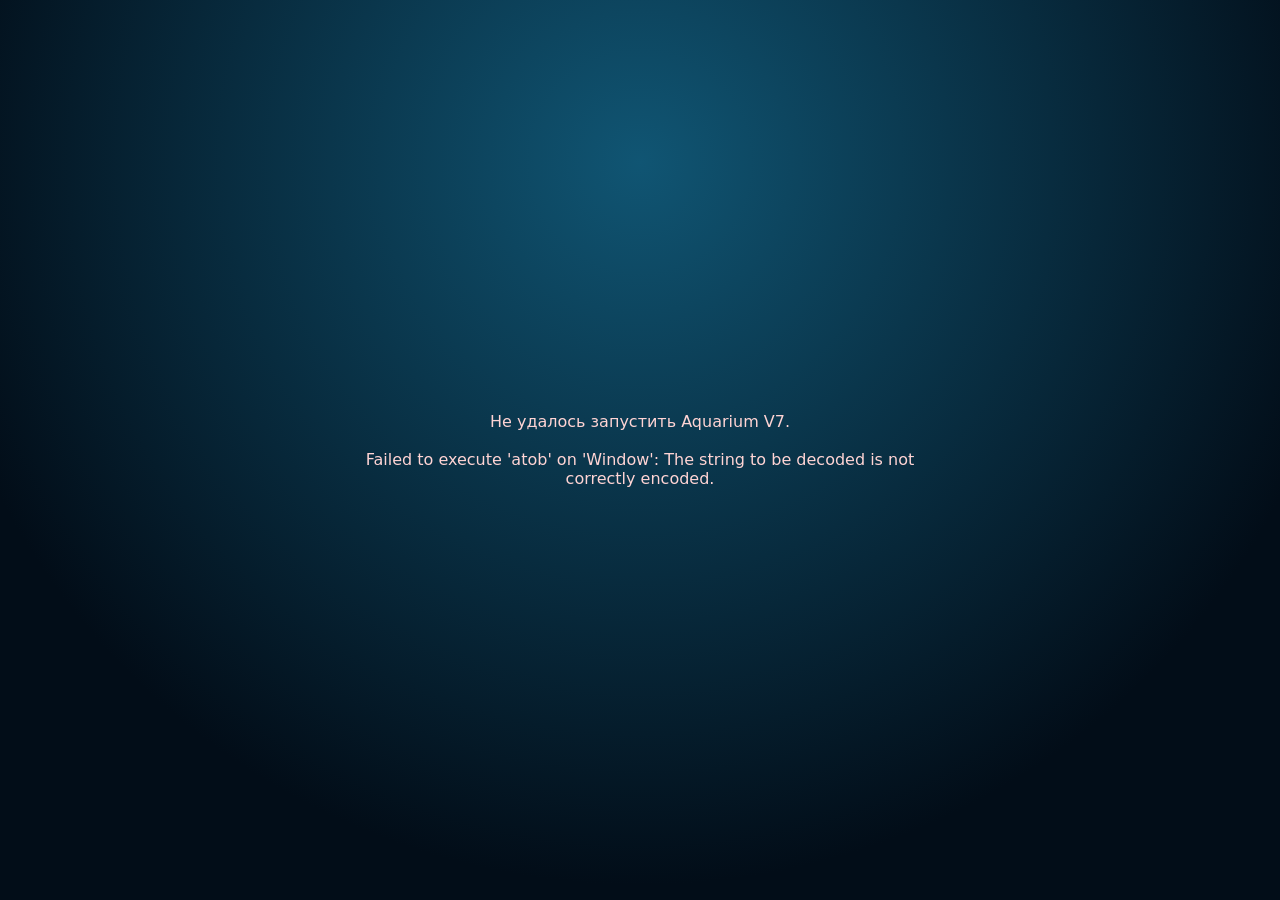
<file: index.html>
<!doctype html>
<html lang="ru">
<head>
  <meta charset="utf-8">
  <meta name="viewport" content="width=device-width,initial-scale=1,viewport-fit=cover">
  <meta name="theme-color" content="#061d32">
  <title>Living Aquarium V7 Deep Sea Expedition</title>
  <link rel="manifest" href="manifest.webmanifest">
  <style>
    *{box-sizing:border-box}html,body{height:100%;margin:0}body{display:grid;place-items:center;background:radial-gradient(circle at 50% 18%,#105573,#020d18 74%);color:#eafcff;font-family:system-ui,sans-serif}main{text-align:center;padding:32px}.fish{font-size:62px;animation:dive 1.6s ease-in-out infinite alternate}.bar{width:min(360px,76vw);height:8px;margin:22px auto;border-radius:99px;background:#ffffff1c;overflow:hidden}.bar:after{content:"";display:block;height:100%;width:42%;border-radius:inherit;background:linear-gradient(90deg,#4bd6ff,#7d79ff,#70ffd1);animation:load 1.15s ease-in-out infinite alternate}.error{max-width:680px;white-space:pre-wrap;color:#ffd4d4}@keyframes dive{to{transform:translate(34px,12px)}}@keyframes load{to{transform:translateX(140%)}}
  </style>
</head>
<body>
  <main id="runtime-status" role="status" aria-live="polite">
    <div class="fish">🛥️🌊</div>
    <h1>Living Aquarium V7 Deep Sea Expedition</h1>
    <p>Готовим батискаф, сонар и научную коллекцию…</p>
    <div class="bar"></div>
  </main>
  <script>window.__AQ_PAYLOAD=[];</script>
  <script src="runtime/chunk-000.js"></script>
  <script src="runtime/chunk-001.js"></script>
  <script src="runtime/chunk-002.js"></script>
  <script src="runtime/chunk-003.js"></script>
  <script src="runtime/chunk-004.js"></script>
  <script src="runtime/chunk-005.js"></script>
  <script src="runtime/chunk-006.js"></script>
  <script src="runtime/chunk-007.js"></script>
  <script src="runtime/chunk-008.js"></script>
  <script src="runtime/chunk-009.js"></script>
  <script src="runtime/chunk-010.js"></script>
  <script src="runtime/chunk-011.js"></script>
  <script src="runtime/chunk-012.js"></script>
  <script src="runtime/chunk-013.js"></script>
  <script src="runtime/chunk-014.js"></script>
  <script src="runtime/chunk-015.js"></script>
  <script src="runtime/chunk-016.js"></script>
  <script src="runtime/chunk-017.js"></script>
  <script src="runtime/chunk-018.js"></script>
  <script src="runtime/chunk-019.js"></script>
  <script src="runtime/chunk-020.js"></script>
  <script src="runtime/chunk-021.js"></script>
  <script src="runtime/chunk-022.js"></script>
  <script src="runtime/chunk-023.js"></script>
  <script src="runtime/chunk-024.js"></script>
  <script src="runtime/chunk-025.js"></script>
  <script src="runtime/chunk-026.js"></script>
  <script src="runtime/chunk-027.js"></script>
  <script src="runtime/chunk-028.js"></script>
  <script src="runtime/chunk-029.js"></script>
  <script src="runtime/chunk-030.js"></script>
  <script src="runtime/chunk-031.js"></script>
  <script src="bootstrap.js"></script>
</body>
</html>
</file>
